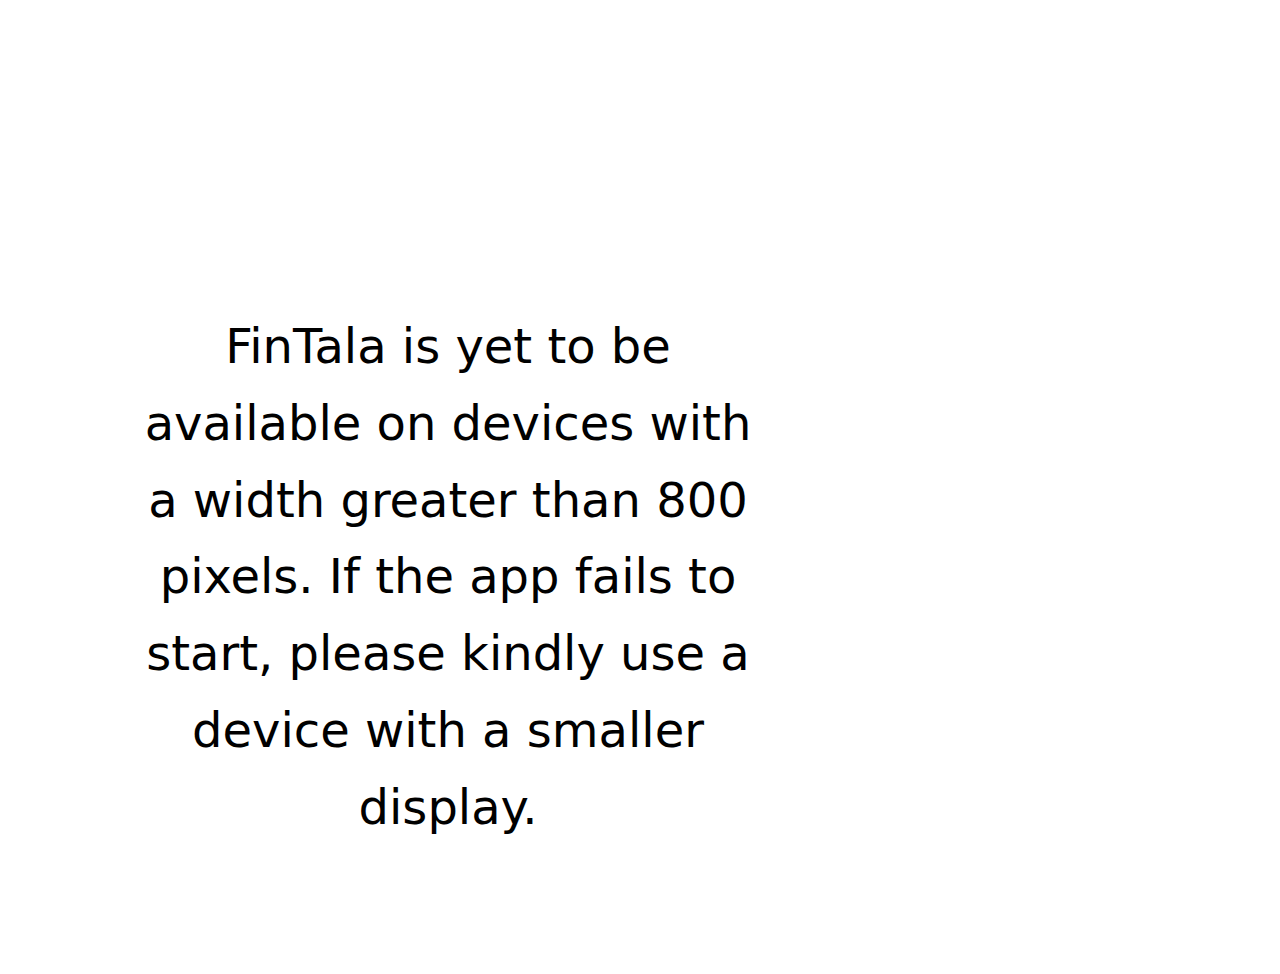
<file: index.html>
<!DOCTYPE html>

<html lang="en">
<head>
  <meta charset="UTF-8" />
  <meta name="viewport" content="width=device-width, initial-scale=1.0, user-scalable=no viewport-fit=cover">
  <meta name="mobile-web-app-capable" content="yes">
  <meta name="apple-mobile-web-app-capable" content="yes">
  <meta name="apple-mobile-web-app-status-bar-style" content="black">
  <meta name="theme-color" content="#c1ff72"/>
  <title>FinTala | Market Dashboard</title>

  <link rel="manifest" href="manifest.json">
  <link rel="stylesheet" href="css/main.css" />
  <link rel="stylesheet" href="css/dashboard.css" />
</head>
<body>
  <div class="caution">
    <p>FinTala is yet to be available on devices with a width greater than 800 pixels. If the app fails to start, please kindly use a device with a smaller display.</p>
  </div>

  <!-- Header (shared) -->

  <header id="site-header">
    <div class="header-inner">
      <div class="logo">
        <img
          id="header-logo"
          src="assets/brand/FinTala green.png"
          data-alt="assets/brand/FinTala.png"
          alt="FinTala logo"
        />
      </div>

      <div id="dash-overlay"></div>
      <div id="pr-Name"></div>
      <div id="pr-Icon" class="menu-icon dash">
        <img src="assets/ui/user-profile.png" alt="menu" />
      </div>
    </div>
    
    <div id="header-outer">
      <div id="nickname" class="profile-field nickname">
        <h4>Nickname:</h4>
        <span id="nickName">[click to edit nickname]</span>
        <div id="nickname-child">
          <input type="text" name="nickname" id="nickname-field" value="" placeholder="nickname" />
          <button id="nickname-close">×</button>
          <button id="nickname-submit" type="submit">
            <img src="assets/ui/white-tick.png" alt="√"></img>
          </button>
        </div>
      </div>
      <div class="profile-field opaq">
        <h4>Email:</h4>
        <span>fintala.user@domain.com</span>
      </div>
      <div class="profile-field opaq">
        <h4>ID:</h4>
        <span>0e7b6202f_01</span>
      </div>
      <div class="profile-field">
        <h4>Subscription:</h4>
        <span>Free</span>
        <div>
          <h5>Tier:</h5>
          <span>basic</span>
        </div>
      </div>
      <div id="subContainer" class="subscription">
        <button id="subscribe" onclick="">Subscribe</button>
      </div>
      <div class="profile-controls">
        <button id="strecher" onclick="strechBox()">
          <img id="strech-up" src="assets/ui/angle-down-solid.svg" alt="⌄">
          </img>
        </button>
        <button id="proClose"onclick="closeBox()">×</button>
      </div>
    </div>
  </header>
  
  <!-- Main -->
  <main class="dashboard">
    <!-- Overlay -->
    <div id="dash-alert">
      <h3>v0.2.7 says:</h3>
      <p id="dashAlert-field"></p>
      <span id="close-dashAlert">Ok</span>
    </div>
    <!-- Market Overview -->
    <section class="overview-section">
    	<h2 class="section-title">Market Overview</h2>
    	<div class="overview">
        <div id="index-overview" class="overview-box">
          <div class="masi-wrap">
            <div class="masi-box" id="masi">
              <h3>MASI</h3>
              <span id="widget-masi">---,---.--</span>
            </div>
            <div class="masi-box" id="dsi">
              <h3>DSI</h3>
              <span id="widget-dsi">---,---.--</span>
            </div>
            <div class="masi-box" id="fsi">
              <h3>FSI</h3>
              <span id="widget-fsi">---,---.--</span>
            </div>
          </div>
          <div id="masi-overlay">[ - ]</div>
        </div>
        <div id="volume-overview"class="overview-box">
          <div id="volume-title">
            <h3>most traded</h3>
            <span>by volume</span>
          </div>
          <div id="oneVc" class="volume-card">
            <h3 class="hname">_ _ /</h3>
            <span>0,00</span>
          </div>
          <div id="twoVc" class="volume-card">
            <h3 class="hname">_ _ /</h3>
            <span>0,00</span>
          </div>
          <div id="threeVc" class="volume-card">
            <h3 class="hname">_ _ /</h3>
            <span>0,00</span>
          </div>
          <div id="fourVc" class="volume-card">
            <h3 class="hname">_ _ /</h3>
            <span>0,00</span>
          </div>
          <div id="fiveVc" class="volume-card">
            <h3 class="hname">_ _ /</h3>
            <span>0,00</span>
          </div>
          <div id="overview-overlay">[ - ]</div>
        </div>
        <div id="valTrnd-widget" class="overview-box">
          <div id="vtw-inner" class="volume-card">
            <span>Value Trends</span>
          </div>
          <div id="valTrnd-overlay">[ - ]</div>
        </div>
      </div>
      <!-- expanded indices component -->
      <div id="index-illustration">
        <span id="close-indices"> < Back</span>
        <div class="index-buttons">
          <div class="index-button" id="idxDa">D1</div>
          <div class="index-button" id="idxDb">W1</div>
          <div class="index-button" id="idxDc">M1</div>
          <div class="index-button" id="idxDd">M4</div>
          <div class="index-button" id="idxDe">YTD</div>
        </div>
        <div class="index-piecharts">
          <div class="piechart-block">
            <div id="masi-piechart" class="index-piechart"></div>
            <div class="piechart-name">MASI</div>
          </div>
          <div class="piechart-block">
            <div id="dsi-piechart" class="index-piechart"></div>
            <div class="piechart-name">DSI</div>
          </div>
          <div class="piechart-block">
            <div id="fsi-piechart" class="index-piechart"></div>
            <div class="piechart-name">FSI</div>
          </div>
        </div>
        <div class="index-barcharts">
          <div class="idxbarchart-block">
            <div class="idxbarchart-name">MASI</div>
            <div id="masi-barchart" class="index-barchart"></div>
          </div>
          <div class="idxbarchart-block">
            <div class="idxbarchart-name">DSI</div>
            <div id="dsi-barchart" class="index-barchart"></div>
          </div>
          <div class="idxbarchart-block">
            <div class="idxbarchart-name">FSI</div>
            <div id="fsi-barchart" class="index-barchart"></div>
          </div>
        </div>
      </div>
      
      <!-- expanded volume component -->
      <div id="vol-detail" class="volume-detail">
        <span id="close-volDet"> < Back</span>
        <div id="vol-container"></div>
        <div class="volume-buttons">
          <div class="volume-button" id="volDa">D1</div>
          <div class="volume-button" id="volDb">W1</div>
          <div class="volume-button" id="volDc">M1</div>
          <div class="volume-button" id="volDd">M4</div>
          <div class="volume-button" id="volDe">YTD</div>
        </div>
        <div class="volume-key">Malawi-Stock-Exchange daily volume data.</div>
      </div>
      
      <!-- sector comparison expanded -->
      <div id="sector-comparison">
        <span id="close-valTrnd"> < Back</span>
        <span id="val-title">Hospitality Sector</span>
        <span id="val-help">?</span>
        <div id="sect-container"></div>
        <span id="val-helpText">
          <strong>Value Trend</strong>
          <span>
            Shows how a company's traded value compares to the sector average.
          </span>
          
          <span>
            <strong style="color: magenta">Blue bars ↑:</strong> Company is trading above sector average (doing better).
          </span>
          <span>
            <strong style="color: #660033">Dark bars ↓:</strong> Company is trading below sector average (doing worse).
          </span>
        </span>
        <div id="valTrndSelecta">
          <button class="vts-button">Airtel Mw</button>
          <div class="selection-box" id="select-sector">
            <span id="za">Telecommunications</span>
            <span id="zb">RealEstate</span>
            <span id="zc">Banking</span>
            <span id="zd">Asset Management</span>
            <span id="ze">Industrial</span>
            <span id="zf">Hospitality</span>
          </div>
          <div class="selection-box" id="select-company">
            <span class="counta" id="sa">Airtel</span>
            <span class="counta" id="sb">BHL</span>
            <span class="counta" id="sc">FDHB</span>
            <span class="counta" id="sd">FMBCH</span>
            <span class="counta" id="se">Icon Properties</span>
            <span class="counta" id="sf">Illovo</span>
            <span class="counta" id="sg">Mpico</span>
            <span class="counta" id="sh">NBM</span>
            <span class="counta" id="si">NBS</span>
            <span class="counta" id="sj">NICO</span>
            <span class="counta" id="sk">NITL</span>
            <span class="counta" id="sl">Old Mutual</span>
            <span class="counta" id="sm">PCL</span>
            <span class="counta" id="sn">STDB</span>
            <span class="counta" id="so">Sunbird</span>
            <span class="counta" id="sp">TNM</span>
          </div>
        </div>
        <div id="valTrnd-key">Malawi-Stock-Exchange daily value_trend data.</div>
      </div>
    </section>
    <!-- Watchlist -->
    <section class="dash-section watchlist">
      <h2 class="section-title">Observed companies (watchlist)</h2>
    
      <div class="watchlist-list">
        <a id="amw" class="watchlist-item">
          <img src="assets/companies/airtel.png" alt="AMW" />
          <div class="company-meta">
            <span class="company-name">Airtel Mw</span>
            <span id="amwPrice" class="company-price">MWK -,---.--</span>
          </div>
          <span id="amwChange" class="company-change">+_._%</span>
        </a>
        
        <a id="bhl" class="watchlist-item">
          <img src="assets/companies/bhl.png" alt="BH" />
          <div class="company-meta">
            <span class="company-name">Blantyre Hotels Plc</span>
            <span id="bhlPrice" class="company-price">MWK -,---.--</span>
          </div>
          <span id="bhlChange" class="company-change">+_._%</span>
        </a>
        
        <a id="fdhb" class="watchlist-item">
          <img src="assets/companies/fdhb.png" alt="FDHB" />
          <div class="company-meta">
            <span class="company-name">FDH Bank</span>
            <span id="fdhbPrice" class="company-price">MWK -,---.--</span>
          </div>
          <span id="fdhbChange" class="company-change positive">+_._%</span>
        </a>
        
        <a id="fmb" class="watchlist-item">
          <img src="assets/companies/fmb.png" alt="FMB" />
          <div class="company-meta">
            <span class="company-name">FMB Capital</span>
            <span id="fmbPrice" class="company-price">MWK -,---.--</span>
          </div>
          <span id="fmbChange" class="company-change positive">+_._%</span>
        </a>
        
        <a id="icon" class="watchlist-item">
          <img src="assets/companies/iconProperties.jpeg" alt="ICON" />
          <div class="company-meta">
            <span class="company-name">Icon Properties</span>
            <span id="iconPrice" class="company-price">MWK -,---.--</span>
          </div>
          <span id="iconChange" class="company-change positive">+_._%</span>
        </a>
        
        <a id="illovo" class="watchlist-item">
          <img src="assets/companies/illovoSugar.jpeg" alt="Illovo" />
          <div class="company-meta">
            <span class="company-name">Illovo Sugar</span>
            <span id="illPrice" class="company-price">MWK -,---.--</span>
          </div>
          <span id="illChange"class="company-change positive">+_._%</span>
        </a>
    
        <a id="mpico" class="watchlist-item">
          <img src="assets/companies/mpicoLtd.png" alt="MPICO" />
          <div class="company-meta">
            <span class="company-name">MPICO ltd</span>
            <span id="mpicoPrice" class="company-price">MWK -,---.--</span>
          </div>
          <span id="mpicoChange" class="company-change positive">+_._%</span>
        </a>
        
        <a id="nbm" class="watchlist-item">
          <img src="assets/companies/nb.jpg" alt="NBM" />
          <div class="company-meta">
            <span class="company-name">NBM plc</span>
            <span id="nbmPrice" class="company-price">MWK -,---.--</span>
          </div>
          <span id="nbmChange" class="company-change negative">−_._%</span>
        </a>
        
        <a id="nbs" class="watchlist-item">
          <img src="assets/companies/nbsBank.png" alt="NBS" />
          <div class="company-meta">
            <span class="company-name">NBS</span>
            <span id="nbsPrice" class="company-price">MWK -,---.--</span>
          </div>
          <span id="nbsChange" class="company-change positive">+_._%</span>
        </a>
        
        <a id="nico" class="watchlist-item">
          <img src="assets/companies/nico.png" alt="NICO" />
          <div class="company-meta">
            <span class="company-name">NICO</span>
            <span id="nicoPrice" class="company-price">MWK -,---.--</span>
          </div>
          <span id="nicoChange" class="company-change positive">+_._%</span>
        </a>
        
        <a id="nitl" class="watchlist-item">
          <img src="assets/companies/nitl.png" alt="NITL" />
          <div class="company-meta">
            <span class="company-name">NITL</span>
            <span id="nitlPrice" class="company-price">MWK -,---.--</span>
          </div>
          <span id="nitlChange" class="company-change positive">+_._%</span>
        </a>
        
        <a id="omu" class="watchlist-item">
          <img src="assets/companies/oldMutual.png" alt="OLMU" />
          <div class="company-meta">
            <span class="company-name">Old Mutual Mw</span></span>
            <span id="omuPrice" class="company-price">MWK -,---.--</span>
          </div>
          <span id="omuChange" class="company-change negative">−_._%</span>
        </a>
        
        <a id="pcl" class="watchlist-item">
          <img src="assets/companies/pressCorp.png" alt="PCL" />
          <div class="company-meta">
            <span class="company-name">Press Corp.</span>
            <span id="pclPrice" class="company-price">MWK -,---.--</span>
          </div>
          <span id="pclChange" class="company-change negative">−_._%</span>
        </a>
        
        <a id="stdb" class="watchlist-item">
          <img src="assets/companies/standardBank.jpeg" alt="STANBIC" />
          <div class="company-meta">
            <span class="company-name">Standard Bank Mw</span>
            <span id="stdPrice" class="company-price">MWK -,---.--</span>
          </div>
          <span id="stdChange" class="company-change positive">+_._%</span>
        </a>
        
        <a id="sunbird" class="watchlist-item">
          <img src="assets/companies/sunbirdTourism.png" alt="SUNBIRD" />
          <div class="company-meta">
            <span class="company-name">Sunbird Hotels</span>
            <span id="sunbirdPrice" class="company-price">MWK -,---.--</span>
          </div>
          <span id="sunbirdChange" class="company-change negative">−_._%</span>
        </a>
        
        <a id="tnm" class="watchlist-item">
          <img src="assets/companies/tnm.png" alt="TNM" />
          <div class="company-meta">
            <span class="company-name">TNM</span>
            <span id="tnmPrice" class="company-price">MWK -,---.--</span>
          </div>
          <span id="tnmChange" class="company-change negative">−_._%</span>
        </a>
      </div>
    </section>


  </main>

  <!-- Footer -->

  <footer id="site-footer">
    <div id="install-overlay" hidden>
      <div class="install-card">
        <h3>Install FinTala</h3>
        <p>Faster access. Full-screen experience.</p>
        <button id="install-btn">Install</button>
      </div>
    </div>
    <div class="footer-inner">
      <img class="footer-logo" src="assets/brand/FinTala negative.png" alt="FinTala" />

      <div class="about"><h4>about us</h4></div>
      <div class="join-us">
        <h5></h5><a href="https://www.facebook.com/profile.php?id=61584592026483">Learn Technical Analysis</a></h5>
        <img src="assets/social/fb icon.png" alt="fb">
      </div>
      <div class="contact">
        <h5>email:</5>
        <a href="mailto:fintala1012@gmail.com">hellofounder@fintala.com</a>
      </div>
      <div class="usage-policy"><span>usage policy</span></div>
      <div class="footer-copy">
        <p>© 2026 FinTala. All rights reserved.</p>
      </div>
    </div>


  </footer>

  <script>
    if ("serviceWorker" in navigator) {
      navigator.serviceWorker.register("./service-worker.js");
    }
    
    navigator.serviceWorker.addEventListener('controllerchange', () => {
      window.location.reload();
    });

  </script>
  <script type="text/javascript" src="cdn_modules/d3@7.9.0/d3.min.js"></script>
  <script src="js/header.js"></script>
  <script src="js/dashboard/dashboard.js"></script>
  <script src="js/dashboard/dash_components.js"></script>
  <script src="js/chart/dataPort.js"></script>

</body>
</html>
</file>
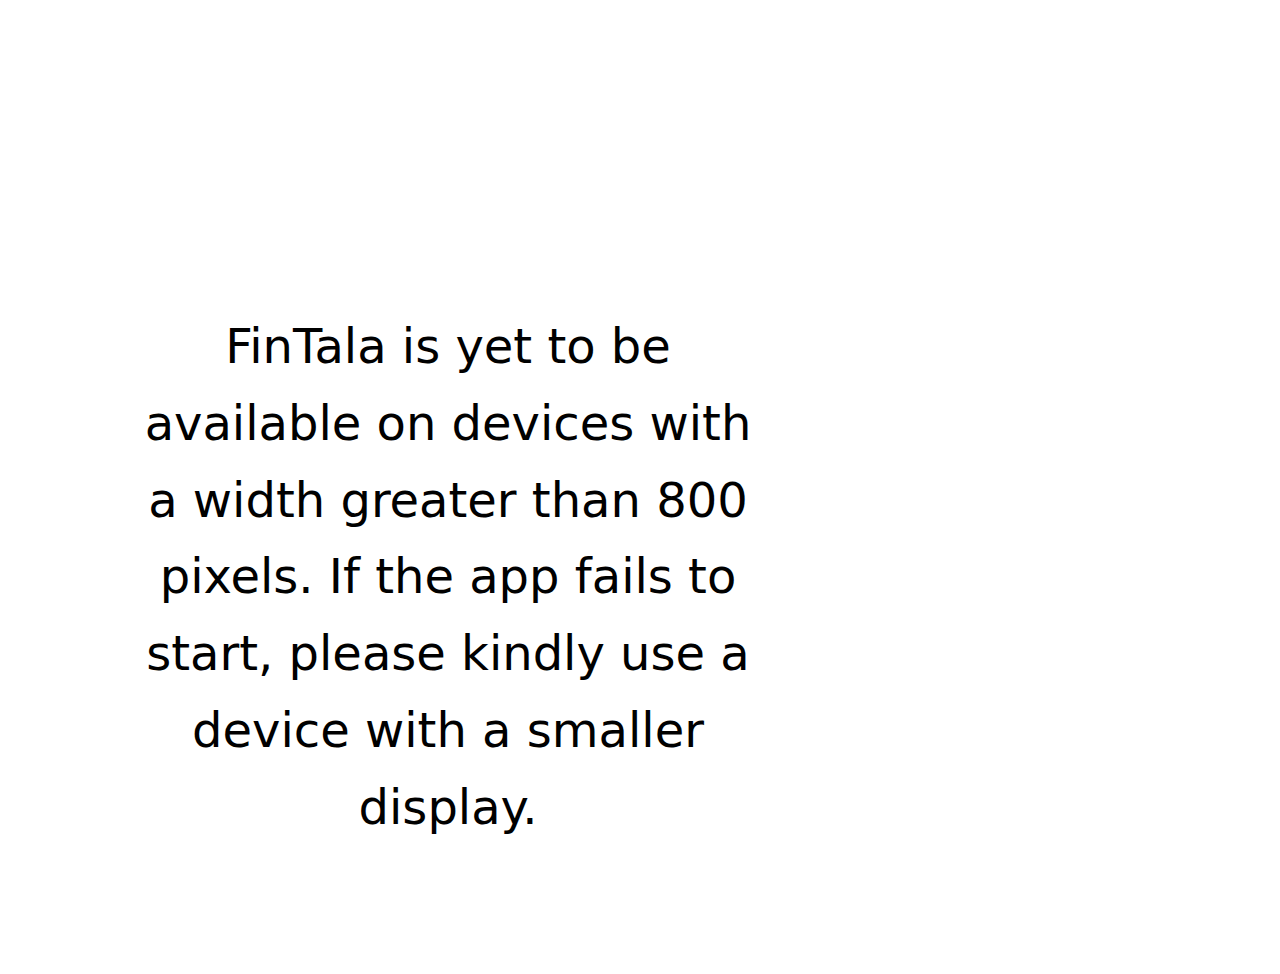
<file: home.html>
<!DOCTYPE html>

<html lang="en">
<head>
  <meta charset="UTF-8" />
  <meta name="viewport" content="width=device-width, initial-scale=1.0, user-scalable=no" viewport-fit=cover">
  <meta name="mobile-web-app-capable" content="yes">
  <meta name="apple-mobile-web-app-capable" content="yes">
  <meta name="apple-mobile-web-app-status-bar-style" content="black">
  <meta name="theme-color" content="#000000">
  <title>FinTala | Market Dashboard</title>

  <link rel="manifest" href="manifest.json">
  <link rel="stylesheet" href="css/main.css" />
  <link rel="stylesheet" href="css/dashboard.css" />
</head>
<body>
  <div class="caution">
    <p>FinTala is yet to be available on devices with a width greater than 800 pixels. If the app fails to start, please kindly use a device with a smaller display.</p>
  </div>

  <!-- Header (shared) -->

  <header id="site-header">
    <div class="header-inner">
      <div class="logo">
        <img
          id="header-logo"
          src="assets/brand/FinTala green.png"
          data-alt="assets/brand/FinTala.png"
          alt="FinTala logo"
        />
      </div>

      <div id="dash-overlay"></div>
      <div id="pr-Name"></div>
      <div id="pr-Icon" class="menu-icon dash">
        <img src="assets/ui/user-profile.png" alt="menu" />
      </div>
    </div>
    
    <div id="header-outer">
      <div id="nickname" class="profile-field nickname">
        <h4>Nickname:</h4>
        <span id="nickName">[click to edit nickname]</span>
        <div id="nickname-child">
          <input type="text" name="nickname" id="nickname-field" value="" placeholder="nickname" />
          <button id="nickname-close">×</button>
          <button id="nickname-submit" type="submit">✓</button>
        </div>
      </div>
      <div class="profile-field opaq">
        <h4>Email:</h4>
        <span>fintala.user@domain.com</span>
      </div>
      <div class="profile-field opaq">
        <h4>ID:</h4>
        <span>0e7b6202f_01</span>
      </div>
      <div class="profile-field">
        <h4>Subscription:</h4>
        <span>Free</span>
        <div>
          <h5>Tier:</h5>
          <span>basic</span>
        </div>
      </div>
      <div id="subContainer" class="subscription">
        <button id="subscribe" onclick="">Subscribe</button>
      </div>
      <div class="profile-controls">
        <button id="strecher" onclick="strechBox()">↓</button>
        <button id="proClose"onclick="closeBox()">×</button>
      </div>
    </div>
  </header>
  
  <!-- Main -->
  <main class="dashboard">
    <!-- Overlay -->
    <div id="dash-alert">
      <h3>v0.0.1 says:</h3>
      <p id="dashAlert-field"></p>
      <span id="close-dashAlert">Ok</span>
    </div>
    <!-- Market Overview -->
    <section class="overview-section">
    	<h2 class="section-title">Market Overview</h2>
    	<div class="overview">
        <div class="overview-box">
          <div class="masi-wrap">
            <div class="masi-box" id="masi">
              <h3>MASI</h3>
              <span>3,400</span>
            </div>
            <div class="masi-box" id="dsi">
              <h3>DSI</h3>
              <span>3,117</span>
            </div>
            <div class="masi-box" id="fsi">
              <h3>FSI</h3>
              <span>283</span>
            </div>
          </div>
        </div>
        <div id="volume-overview"class="overview-box">
          <div id="volume-title">
            <h3>most traded</h3>
            <span>by volume</span>
          </div>
          <div id="oneVc" class="volume-card">
            <h3 class="hname">_ _ /</h3>
            <span>0,00</span>
          </div>
          <div id="twoVc" class="volume-card">
            <h3 class="hname">_ _ /</h3>
            <span>0,00</span>
          </div>
          <div id="threeVc" class="volume-card">
            <h3 class="hname">_ _ /</h3>
            <span>0,00</span>
          </div>
          <div id="fourVc" class="volume-card">
            <h3 class="hname">_ _ /</h3>
            <span>0,00</span>
          </div>
          <div id="fiveVc" class="volume-card">
            <h3 class="hname">_ _ /</h3>
            <span>0,00</span>
          </div>
          <div id="overview-overlay">[ - ]</div>
        </div>
        <div id="valTrnd-widget" class="overview-box">
          <div id="vtw-inner" class="volume-card">
            <span>Value Trends</span>
          </div>
          <div id="valTrnd-overlay">[ - ]</div>
        </div>
      </div>
      <!-- expanded volume component -->
      <div id="vol-detail" class="volume-detail">
        <span id="close-volDet"> < Back</span>
        <div id="vol-container"></div>
        <div class="volume-buttons">
          <div>D1</div>
          <div>W1</div>
          <div>M1</div>
          <div>M4</div>
          <div>Y1</div>
        </div>
        <div class="volume-key">Malawi-Stock-Exchange daily volume data.</div>
      </div>
      
      <!-- sector comparison expanded -->
      <div id="sector-comparison">
        <span id="close-valTrnd"> < Back</span>
        <span id="val-title">Telecom Sector</span>
        <span id="val-help">?</span>
        <div id="sect-container"></div>
        <span id="val-helpText">
          <strong>Value Trend</strong>
          <span>
            Shows how a company's traded value compares to the sector average.
          </span>
          
          <span>
            <strong style="color: magenta">Blue bars ↑:</strong> Company is trading above sector average (doing better).
          </span>
          <span>
            <strong style="color: red">Red bars ↓:</strong> Company is trading below sector average (doing worse).
          </span>
        </span>
        <div id="valTrndSelecta">
          <div>sector</div>
          <div>company</div>
        </div>
        <div id="valTrnd-key">Malawi-Stock-Exchange daily value_trend data.</div>
      </div>
    </section>
    <!-- Watchlist -->
    <section class="dash-section watchlist">
      <h2 class="section-title">Observed companies (watchlist)</h2>
    
      <div class="watchlist-list">
        <a id="amw" class="watchlist-item">
          <img src="assets/companies/airtel.png" alt="AMW" />
          <div class="company-meta">
            <span class="company-name">Airtel Mw</span>
            <span id="amwPrice" class="company-price">MWK -,---.--</span>
          </div>
          <span id="amwChange" class="company-change">+_._%</span>
        </a>
        
        <a id="bhl" class="watchlist-item">
          <img src="assets/companies/bhl.png" alt="BH" />
          <div class="company-meta">
            <span class="company-name">Blantyre Hotels Plc</span>
            <span id="bhlPrice" class="company-price">MWK -,---.--</span>
          </div>
          <span id="bhlChange" class="company-change">+_._%</span>
        </a>
        
        <a id="fdhb" class="watchlist-item">
          <img src="assets/companies/fdhb.png" alt="FDHB" />
          <div class="company-meta">
            <span class="company-name">FDH Bank</span>
            <span id="fdhbPrice" class="company-price">MWK -,---.--</span>
          </div>
          <span id="fdhbChange" class="company-change positive">+_._%</span>
        </a>
        
        <a id="fmb" class="watchlist-item">
          <img src="assets/companies/fmb.png" alt="FMB" />
          <div class="company-meta">
            <span class="company-name">FMB Capital</span>
            <span id="fmbPrice" class="company-price">MWK -,---.--</span>
          </div>
          <span id="fmbChange" class="company-change positive">+_._%</span>
        </a>
        
        <a id="icon" class="watchlist-item">
          <img src="assets/companies/iconProperties.jpeg" alt="ICON" />
          <div class="company-meta">
            <span class="company-name">Icon Properties</span>
            <span id="iconPrice" class="company-price">MWK -,---.--</span>
          </div>
          <span id="iconChange" class="company-change positive">+_._%</span>
        </a>
        
        <a id="illovo" class="watchlist-item">
          <img src="assets/companies/illovoSugar.jpeg" alt="Illovo" />
          <div class="company-meta">
            <span class="company-name">Illovo Sugar</span>
            <span id="illPrice" class="company-price">MWK -,---.--</span>
          </div>
          <span id="illChange"class="company-change positive">+_._%</span>
        </a>
    
        <a id="mpico" class="watchlist-item">
          <img src="assets/companies/mpicoLtd.png" alt="MPICO" />
          <div class="company-meta">
            <span class="company-name">MPICO ltd</span>
            <span id="mpicoPrice" class="company-price">MWK -,---.--</span>
          </div>
          <span id="mpicoChange" class="company-change positive">+_._%</span>
        </a>
        
        <a id="nbm" class="watchlist-item">
          <img src="assets/companies/nb.jpg" alt="NBM" />
          <div class="company-meta">
            <span class="company-name">NBM plc</span>
            <span id="nbmPrice" class="company-price">MWK -,---.--</span>
          </div>
          <span id="nbmChange" class="company-change negative">−_._%</span>
        </a>
        
        <a id="nbs" class="watchlist-item">
          <img src="assets/companies/nbsBank.png" alt="NBS" />
          <div class="company-meta">
            <span class="company-name">NBS</span>
            <span id="nbsPrice" class="company-price">MWK -,---.--</span>
          </div>
          <span id="nbsChange" class="company-change positive">+_._%</span>
        </a>
        
        <a id="nico" class="watchlist-item">
          <img src="assets/companies/nico.png" alt="NICO" />
          <div class="company-meta">
            <span class="company-name">NICO</span>
            <span id="nicoPrice" class="company-price">MWK -,---.--</span>
          </div>
          <span id="nicoChange" class="company-change positive">+_._%</span>
        </a>
        
        <a id="nitl" class="watchlist-item">
          <img src="assets/companies/nitl.png" alt="NITL" />
          <div class="company-meta">
            <span class="company-name">NITL</span>
            <span id="nitlPrice" class="company-price">MWK -,---.--</span>
          </div>
          <span id="nitlChange" class="company-change positive">+_._%</span>
        </a>
        
        <a id="omu" class="watchlist-item">
          <img src="assets/companies/oldMutual.png" alt="OLMU" />
          <div class="company-meta">
            <span class="company-name">Old Mutual Mw</span></span>
            <span id="omuPrice" class="company-price">MWK -,---.--</span>
          </div>
          <span id="omuChange" class="company-change negative">−_._%</span>
        </a>
        
        <a id="pcl" class="watchlist-item">
          <img src="assets/companies/pressCorp.png" alt="PCL" />
          <div class="company-meta">
            <span class="company-name">Press Corp.</span>
            <span id="pclPrice" class="company-price">MWK -,---.--</span>
          </div>
          <span id="pclChange" class="company-change negative">−_._%</span>
        </a>
        
        <a id="stdb" class="watchlist-item">
          <img src="assets/companies/standardBank.jpeg" alt="STANBIC" />
          <div class="company-meta">
            <span class="company-name">Standard Bank Mw</span>
            <span id="stdPrice" class="company-price">MWK -,---.--</span>
          </div>
          <span id="stdChange" class="company-change positive">+_._%</span>
        </a>
        
        <a id="sunbird" class="watchlist-item">
          <img src="assets/companies/sunbirdTourism.png" alt="SUNBIRD" />
          <div class="company-meta">
            <span class="company-name">Sunbird Hotels</span>
            <span id="sunbirdPrice" class="company-price">MWK -,---.--</span>
          </div>
          <span id="sunbirdChange" class="company-change negative">−_._%</span>
        </a>
        
        <a id="tnm" class="watchlist-item">
          <img src="assets/companies/tnm.png" alt="TNM" />
          <div class="company-meta">
            <span class="company-name">TNM</span>
            <span id="tnmPrice" class="company-price">MWK -,---.--</span>
          </div>
          <span id="tnmChange" class="company-change negative">−_._%</span>
        </a>
      </div>
    </section>
    <section class="install-prompt">
      <button id="appInst">Install FinTala</button>
    </section>


  </main>

  <!-- Footer -->

  <footer id="site-footer">
    <div class="footer-inner">
      <img class="footer-logo" src="assets/brand/FinTala negative.png" alt="FinTala" />

      <div class="about"><h4>about us</h4></div>
      <div class="join-us">
        <h5></h5><a href="https://www.facebook.com/profile.php?id=61584592026483">Learn Technical Analysis</a></h5>
        <img src="assets/social/fb icon.png" alt="WA">
      </div>
      <div class="contact">
        <h5>email:</5>
        <a href="$">fintala1012@gmail.com</a>
      </div>
      <div class="usage-policy"><span>usage policy</span></div>
      <div class="footer-copy">
        <p>© 2026 FinTala. All rights reserved.</p>
      </div>
    </div>


  </footer>

  <script type="text/javascript" src="cdn_modules/d3@7.9.0/d3.min.js"></script>
  <script src="js/header.js"></script>
  <script src="js/dashboard/dashboard.js"></script>
  <script src="js/dashboard/dash_components.js"></script>
  <script src="js/chart/dataPort.js"></script>

</body>
</html>
</file>
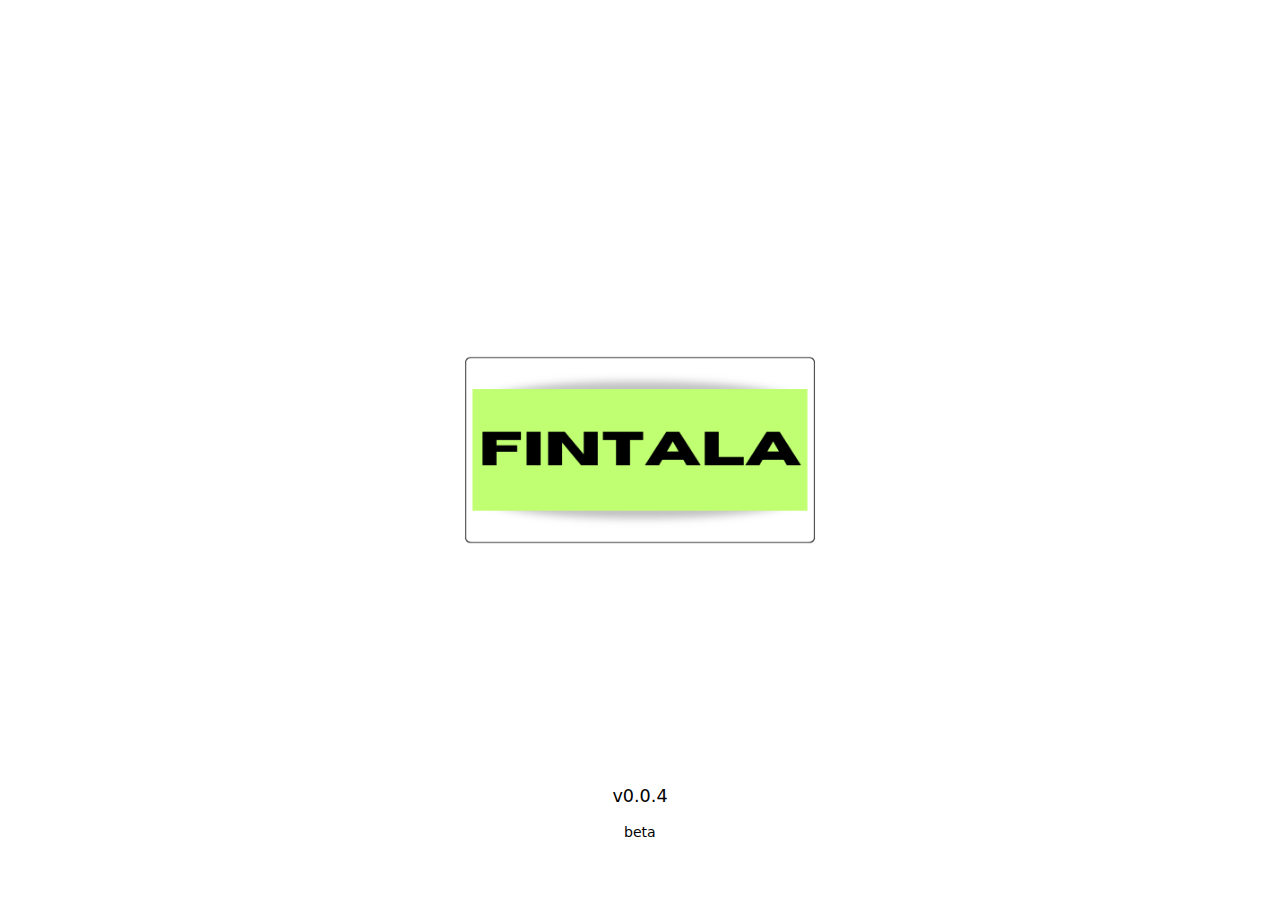
<file: splash.html>
<!DOCTYPE html>

<html lang="en">
<head>
  <meta charset="UTF-8" />
  <meta name="viewport" content="width=device-width, initial-scale=1.0, user-scalable=no" />
  <title>Loading..</title>

  <link rel="stylesheet" href="css/main.css" />
  <link rel="stylesheet" href="css/dashboard.css" />
</head>
<body>
  <!-- splash screen -->
  <div id="splash">
    <img src="assets/brand/FinTala.png" alt="logo" />
    <span>v0.0.4</span>
    <span class="smltxt">beta</span>
  </div>
  <script src="js/splash/appsplash.js"></script>
</div>
</html>
</file>
<file: css/dashboard.css>
/* ==========================
   FinTala – dashboard.css
   Market Dashboard Styling
   Palette:
   Black: #000000
   White: #ffffff
   Accent: #c1ff72
   ========================== */
   
/* HEADER: Profile */
.dash {
  border: 2px solid black;
  border-radius: 50%;
  opacity: 0.9;
}

.dash img {
  transform: scale(1.1);
  opacity: 0.75;
}

/* ---- Base ---- */
.dashboard {
  background: hsl(0, 0%, 99%);
  padding-top: 0.5rem;
  display: block; /* block */
  overflow-x: auto;
}

.dash-section {
  padding: 3rem 1rem;
}

.section-title {
  font-size: 1.4rem;
  font-weight: 600;
  margin-bottom: 1.5rem;
}

/* ---- Indices ----- */

.overview-section {
  padding: 3rem 1rem;
  background: transparent;
  padding-right: 2rem;
}

.overview-section h2 {
  position: absolute;
}

.overview {
  margin-top: 3rem;
  position: relative;
  height: auto;
  width: auto;
  min-width: 120vw;
  overflow-x: auto;
  display: flex;
  flex-direction: row;
  justify-content: space-evenly;
  gap: 2.2rem;
}

.overview-box {
  position: relative;
  height: 6rem;
  width: 7.5rem;
  display: flex;
  justify-content: center;
  align-content: center;
  overflow: hidden;
  border: 2px solid darkslategray;
  border-radius: 0.8rem;
  padding: 0 0.5rem;
  padding-bottom: 1rem;
}

#overview-overlay {
  top: 0;
  left: 0;
  position: absolute;
  height: 100%;
  width: 100%;
  z-index: 100;
  text-align: center;
  text-shadow: 0px 0px 1px black;
  font-size: 2rem;
  font-weight: 700;
  color: white;
  line-height: 6.6rem;
  background: rgba(16, 16, 16, 0.5);
  display: none; /* block */
}

.masi-wrap {
  height: 100%;
  width: 100%;
  perspective: 100px;
  perspective-origin: center;
  transform-style: preserve-3d;
  animation: 10s rotateParent infinite;
}

.masi-box { 
  height: 5rem;
  width: 100%;
  background: lightcyan;
  position: absolute;
  padding: 0.3rem 1rem;
  transform-origin: bottom;
  border: 1px solid rgba(0, 0, 0, 0.3);
  border-radius: 0.3rem;
}

.masi-box h3 {
  margin-top: 0.5rem;
  font-size: 1.7rem;
  font-weight: bold;
  text-shadow: 0px 0px 4px white;
  line-height: 2.3rem;
}

#masi {
  transform: translate3d(0, 0, 0) rotateX(30deg);
    display: block;
  }

#fsi {
  transform: translate3d(0, -4.3243496620879306503212491840274874378rem, -2.5rem) rotateX(150deg);
  display: block;
  }
  
#dsi {
  transform: translate3d(0, 0, -5rem) rotateX(270deg);
  display: block;
  }

#volume-overview {
  display: flex;
  justify-content: center;
  align-items: center;
  align-content: center;
  padding-bottom: 0;
}

#volume-title {
  height: 88%;
  width: 90%;
  background: lightcyan;
  position: absolute;
  align-content: center;
  padding: 0 0.5rem;
  border-radius: 10%;
  border: 1px solid rgba(0, 0, 0, 0.5);
  display: block; /* block */
  z-index: 10;
  animation: 30s volumeTt infinite;
}

#volume-title h3 {
  line-height: 1rem;
  text-shadow: 0px 0px 5px #c1ff72;
}
#volume-title span {
  font-size: 0.8rem;
  text-shadow: 0px 0px 4px #c1ff72;
}

.hname {
  color: darkmagenta;
}

.volume-card {
  height: 88%;
  width: 90%;
  background: lightcyan;
  position: absolute;
  align-content: center;
  padding: 0 0.5rem;
  border-radius: 10%;
  border: 1px solid rgba(0, 0, 0, 0.5);
  overflow: hidden;
}

#vtw-inner {
  margin-top: 0.4rem;
}

#vtw-inner span {
  top: 0.1rem;
  left: 0.1rem;
  position: absolute;
  font-size: 0.75rem;
  background: white;
  padding: 0 0.2rem;
  padding-top: 0.1rem;
  border: 1px solid rgba(0, 0, 0, 0.3);
  border-radius: 3px;
  border-top-left-radius: 7px;
}

#oneVc {
  animation: 30s volumeOne infinite;
}

#twoVc {
  animation: 30s volumeTwo infinite;
}

#threeVc {
  animation: 30s volumeThree infinite;
}

#fourVc {
  animation: 30s volumeFour infinite;
}

#fiveVc {
  animation: 30s volumeFive infinite;
}

/* ---- Watchlist ---- */
.watchlist-list {
  display: flex;
  flex-direction: column;
  gap: 1rem;
}

.watchlist-item {
  display: grid;
  grid-template-columns: 40px 1fr auto;
  align-items: center;
  gap: 0.75rem;
  padding: 0.55rem 1rem;
  border: 1px solid rgba(0, 0, 0, 0.3);
  border-radius: 14px;
  text-decoration: none;
  color: #000000;
  background-color: hsl(0, 0%, 100%);
  box-shadow: 1px 1px 1px 1px rgba(16, 16, 16, 0.1);
}

.watchlist-item:hover {
  background-color: #f6f6f6;
}

.watchlist-item img {
  width: 45px;
  height: 45px;
  object-fit: contain;
  border-radius: 50%;
  border: 1px solid rgba(0, 0, 0, 0.5);
}

.company-meta {
  display: flex;
  flex-direction: column;
}

.company-name {
  font-size: 0.95rem;
  font-weight: 600;
  color: darkmagenta;
}

.company-price {
  font-size: 0.8rem;
  opacity: 0.75;
}

.company-change {
  font-size: 0.9rem;
  font-weight: 600;
}

/* ------ install sect ------ */
.install-prompt {
  padding: 3rem 1rem;
  display: none; /* flex */
  flex-direction: column;
  justify-content: center;
  align-items: center;
  gap: 1.5rem;
  border-top: 2px solid black;
  corner-shape: bevel;
  border-top-left-radius: 2rem;
  border-top-right-radius: 2rem;
  margin-top: 5rem;
}

.install-prompt div {
  display: flex;
  flex-direction: row;
  justify-content: center;
  align-items: center;
  gap: 1rem;
}

.install-prompt span {
  font-weight: 700;
  font-size: 2.6rem;
  color: white;
  text-shadow: 0px 0px 5px black;
}

.install-prompt button {
  height: 2.75rem;
  width: 20rem;
  border-radius: 1.3rem;
  margin-bottom: 2rem;
  background: hsl(0, 100%, 0%);
  color: #c1ff72;
  font-size: 1.2rem;
  font-weight: 400;
  letter-spacing: 0.1rem;
}

/* =======================
     Indices Component
   ======================= */
#index-illustration {
  top: 0;
  left: 0;
  height: 100svh;
  width: 100vw;
  position: fixed;
  background: white;
  z-index: 2000;
  padding: 4.5rem 0.7rem;
  display: none; /* block */
}

#close-indices {
  top: 1.3rem;
  left: 1rem;
  position: absolute;
  font-size: 1.2rem;
  border: 1px solid rgba(0, 0, 0, 0.2);
  padding: 0 0.3rem;
  border-radius: 0.5rem;
}

.index-buttons {
  top: 1.3rem;
  left: 5.5rem;
  height: auto;
  width: 70vw;
  position: absolute;
  font-size: 1.2rem;
  background: transparent;
  padding: 0.1rem 0.3rem;
  border-radius: 0.5rem;
  display: flex;
  flex-direction: row;
  justify-content: space-evenly;
}

.index-buttons div {
  height: 1.5rem;
  width: 2.5rem;
  border: 1px solid rgba(0, 0, 0, 0.1);
  padding: 0.1rem 0.3rem;
  background: #c1ff72;
  font-size: 0.9rem;
  text-align: center;
  border-radius: 0.4rem;
}

.index-piecharts {
  top: 4rem;
  height: auto;
  width: 94%;
  position: absolute;
  background: rgba(193, 255, 114, 0.2);
  display: flex;
  flex-direction: row;
  justify-content: space-evenly;
  padding: 0.4rem 0;
  border-top: 1px solid rgba(0, 0, 0, 0.1);
  border-bottom: 1px solid rgba(0, 0, 0, 0.1);
  border-radius: 5px;
}

.piechart-block {
  width: 30%;
  height: 8rem;
  overflow: hidden;
}

.index-piechart {
  height: 6rem;
  width: 100%;
}

.piechart-name {
  height: 1.98rem;
  width: 100%;
  padding: 0.3rem 0;
  text-align: center;
}

.index-barcharts {
  top: 13rem;
  width: 94%;
  height: 25rem;
  background: transparent;
  position: absolute;
  display: flex;
  flex-direction: column;
  justify-content: space-evenly;
}

.idxbarchart-block {
  height: 32%;
  width: 100%;
  overflow: hidden;
  display: flex;
  flex-direction: row;
  justify-content: space-between;
}

.idxbarchart-name {
  height: 100%;
  width: 5%;
  writing-mode: vertical-rl;
  text-orientation: upright;
  letter-spacing: 0.2rem;
  background: #c1ff72;
  text-align: center;
  padding-left: 3px;
  opacity: 0.5;
}

.index-barchart {
  height: 100%;
  width: 94%;
  border: 1px solid rgba(0, 0, 0, 0.1);
  background: rgba(0, 0, 0, 0.1);
}

#masi-overlay {
  top: 0;
  left: 0;
  position: absolute;
  height: 100%;
  width: 100%;
  z-index: 100;
  text-align: center;
  text-shadow: 0px 0px 1px black;
  font-size: 2rem;
  font-weight: 700;
  color: white;
  line-height: 6.6rem;
  background: rgba(16, 16, 16, 0.5);
  display: none; /* block */
}

/* =======================
     Volume Animations
   ======================= */
.volume-detail {
  top: 0;
  left: 0;
  height: 100svh;
  width: 100vw;
  position: fixed;
  background: white;
  z-index: 2000;
  padding: 0.5rem 0.7rem;
  padding-top: 4.5rem !important;
  display: none; /* block */
}

.volume-detail span {
  top: 1.3rem;
  left: 1rem;
  position: absolute;
  font-size: 1.2rem;
  border: 1px solid rgba(0, 0, 0, 0.2);
  padding: 0 0.3rem;
  border-radius: 0.5rem;
}

#vol-container {
  top: 0;
  left: 0;
  height: 60%;
  width: 100%;
  background: lightcyan;
  border-radius: 5%;
  border: 1px solid rgba(0, 0, 0, 0.3);
  padding: 2px 2px;
}

.volume-buttons {
  margin-top: 2rem;
  height: auto;
  width: 100%;
  display: flex;
  flex-direction: row;
  justify-content: space-evenly;
  
}

.volume-buttons div {
  height: 1.5rem;
  width: 3rem;
  background: #c1ff72;
  border: 1px solid rgba(0, 0, 0, 0.5);
  text-align: center;
  font-weight: 300;
  border-radius: 0.75rem;
  line-height: 1.75rem;
}

.volume-key {
  height: auto;
  width: 60%;
  margin-top: 3.5rem;
  margin-left: 1rem;
  font-size: 1.2rem;
  font-weight: 200;
}


/* =======================
     Sector Comparison
   ======================= */
#sector-comparison {
  top: 0;
  left: 0;
  height: 100svh;
  width: 100vw;
  position: fixed;
  background: white;
  z-index: 2000;
  padding: 4.5rem 0.7rem;
  display: none; /* block */
}

#sect-container {
  top: 0;
  left: 0;
  height: 70%;
  width: 100%;
  background: lightcyan;
  border-radius: 5%;
  border: 1px solid rgba(0, 0, 0, 0.3);
  padding: 2px 2px;
}

#close-valTrnd {
  top: 1.3rem;
  left: 1rem;
  position: absolute;
  font-size: 1.2rem;
  border: 1px solid rgba(0, 0, 0, 0.2);
  padding: 0 0.3rem;
  border-radius: 0.5rem;
}

#val-title {
  top: 1.3rem;
  left: 6rem;
  width: 12rem;
  position: absolute;
  background: transparent;
  font-size: 1.2rem;
  text-align: right;
  border-bottom: 2px solid magenta;
  font-weight: 300;
  color: darkmagenta;
}

#val-help {
  top: 1.3rem;
  right: 1.5rem;
  padding: 0 0.5rem;
  position: absolute;
  font-size: 1.2rem;
  border: 1px solid rgba(0, 0, 0, 0.2);
  font-weight: 700;
  border-radius: 3px;
}

#val-helpText {
  top: 5rem;
  left: 4rem;
  height: 20rem;
  width: 15rem;
  position: absolute;
  background: hsl(0, 0%, 99%);
  border: 1px solid rgba(0, 0, 0, 0.7);
  border-radius: 1rem;
  padding: 1rem 1rem;
  font-size: 1.1rem;
  font-weight: 300;
  box-shadow: 3px 3px 3px 3px rgba(16, 16, 16, 0.4);
  display: none; /* flex */
  flex-direction: column;
  justify-content: space-evenly;
}

#valTrndSelecta {
  margin-top: 3rem;
  display: flex;
  flex-direction: row;
  justify-content: space-evenly;
}

.vts-button {
  height: 1.5rem;
  width: 15rem;
  background: #c1ff72;
  border: 1px solid rgba(0, 0, 0, 0.5);
  text-align: center;
  font-weight: 300;
  border-radius: 0.7rem;
  line-height: 1.75rem;
}

.vts-button :hover {
  background: lightgray;
}

.selection-box {
  top: 25vh;
  left: 20vw;
  height: 18rem;
  width: 14rem;
  position: fixed;
  background: white;
  border: 1px solid rgba(0, 0, 0, 0.2);
  box-shadow: 1px 1px 1px 1px rgba(0, 0, 0, 0.2);
  border-radius: 4px;
  padding: 1rem 0.75rem;
  display: flex;
  flex-direction: column;
  gap: 0.75rem;
  overflow-y: auto;
  scroll-behavior: smooth;
}

.selection-box span {
  height: auto;
  width: 100%;
  border-bottom: 1px solid rgba(0, 0, 0, 0.2);
  background: lightgreen;
  padding: 0.5rem 0.5rem;
}

#select-sector, #select-company {
  display: none; /* flex */
}

#select-company span {
  display: none; /* block */
}

#valTrnd-key {
  height: auto;
  width: 60%;
  margin-top: 3rem;
  margin-left: 1rem;
  font-size: 1.2rem;
  font-weight: 200;
}

#valTrnd-overlay {
  top: 0;
  left: 0;
  position: absolute;
  height: 100%;
  width: 100%;
  z-index: 100;
  text-align: center;
  text-shadow: 0px 0px 1px black;
  font-size: 2rem;
  font-weight: 700;
  color: white;
  line-height: 6.6rem;
  background: rgba(16, 16, 16, 0.5);
  display: none; /* block */
}
  
/* --- Masi rotation anime ---*/
@keyframes rotateParent {
  0% {
    transform: rotateX(0deg);
  }
  33.33% {
    perspective: 200px;
    transform: rotateX(115deg) scale(1.15);
  }
  66.66% {
    perspective: 300px;
    transform: translate3d(0, 2.2rem, 0) rotateX(210deg) scale(1.1);
  }
  100% {
    transform: rotateX(0deg);
  }
}

/* =======================
     Volume Animations
   ======================= */
@keyframes volumeTt {
  0% {
    display: block;
    scale: 1;
  }
  10% {
    display: block;
    scale: 1;
  }
  13% {
    scale: 0.1;
    display: none;
  }
  13.3% {
    display: none;
    scale: 0;
  }
  96.9% {
    display: none;
    scale: 0;
  }
  97% {
    display: block;
    scale: 0.1;
  }
  100% {
    display: block;
    scale: 1;
  }
}

@keyframes volumeOne {
  0% {
    display: none;
    transform: translateY(7rem);
  }
  10% {
    display: none;
    transform: translateY(7rem);
  }
  13% {
    display: none;
    transform: translateY(7rem);
  }
  16% {
    display: block;
    transform: translateY(0);
  }
  26% {
    display: block;
    transform: translateY(0);
  }
  29% {
    display: none;
    transform: translateY(-7rem);
  }
  100% {
    display: none;
    transform: translateY(-7rem);
  }
}

@keyframes volumeTwo {
  0% {
    display: none;
    transform: translateY(7rem);
  }
  10% {
    display: none;
    transform: translateY(7rem);
  }
  29% {
    display: none;
    transform: translateY(7rem);
  }
  32% {
    display: block;
    transform: translateY(0);
  }
  42% {
    display: block;
    transform: translateY(0);
  }
  45% {
    display: none;
    transform: translateY(-7rem);
  }
  100% {
    display: none;
    transform: translateY(-7rem);
  }
}

@keyframes volumeThree{
  0% {
    display: none;
    transform: translateY(7rem);
  }
  10% {
    display: none;
    transform: translateY(7rem);
  }
  45% {
    display: none;
    transform: translateY(7rem);
  }
  48% {
    display: block;
    transform: translateY(0);
  }
  58% {
    display: block;
    transform: translateY(0);
  }
  61% {
    display: none;
    transform: translateY(-7rem);
  }
  100% {
    display: none;
    transform: translateY(-7rem);
  }
}

@keyframes volumeFour{
  0% {
    display: none;
    transform: translateY(7rem);
  }
  10% {
    display: none;
    transform: translateY(7rem);
  }
  61% {
    display: none;
    transform: translateY(7rem);
  }
  64% {
    display: block;
    transform: translateY(0);
  }
  74% {
    display: block;
    transform: translateY(0);
  }
  77% {
    display: none;
    transform: translateY(-7rem);
  }
  100% {
    display: none;
    transform: translateY(-7rem);
  }
}

@keyframes volumeFive{
  0% {
    display: none;
    transform: translateY(7rem);
  }
  10% {
    display: none;
    transform: translateY(7rem);
  }
  77% {
    display: none;
    transform: translateY(7rem);
  }
  80% {
    display: block;
    transform: translateY(0);
  }
  90% {
    display: block;
    transform: translateY(0);
  }
  93% {
    display: none;
    transform: translateY(-7rem);
  }
  100% {
    display: none;
    transform: translateY(-7rem);
  }
}


/* ---- Responsive Tweaks ---- */
@media (max-width: 600px) {
  .section-title {
    font-size: 1.25rem;
  }

  .metric-value {
    font-size: 1.05rem;
  }
}
</file>
<file: css/main.css>
/* ==========================
   FinTala – main.css
   Index Page Foundation
   Palette:
   Black: #000000
   White: #ffffff
   Accent: #c1ff72
   ========================== */

/* ---- CSS Reset (minimal) ---- */
* {
  margin: 0;
  padding: 0;
  box-sizing: border-box;
}

html {
  scroll-behavior: smooth;
  width: 100vw;
  max-width: 800px;
}

@font-face {
  font-family: 'MyFont';
  src: url('assets/fonts/BBHHegarty-Regular.ttf') format('truetype');
}

/* ---- Base ---- */
body {
  font-family: system-ui, -apple-system, "BlinkMacSystemFont", Roboto, MyFont, sans-serif;
  background-color: #ffffff;
  color: #000000;
  line-height: 1.6;
  overflow-x: hidden;
  padding: env(safe-area-inset-top)
           env(safe-area-inset-right)
           env(safe-area-inset-bottom)
           env(safe-area-inset-left);
}

html ::-webkit-scrollbar {
  display: none;
}


section {
  padding: 4rem 0;
  overflow-x: auto;
}

/* ==========================
   Header
   ========================== */

header {
  position: sticky;
  top: 0;
  z-index: 1000;
  background-color: #c1ff72;
  transition: background-color 0.3s ease, transform 0.3s ease;
  display: block; /* block */
}

.header-inner {
  display: flex;
  align-items: center;
  justify-content: space-between;
  min-height: 64px;
  padding: 0 1rem;
}

/* Logo (scale approach) */
.logo {
  height: 58px;
  display: flex;
  align-items: center;
  overflow: hidden;
}

.logo img {
  height: 100%;
  width: auto;
  object-fit: contain;
  transform: scale(1.4);
}

/* Menu */
#pr-Name {
  right: 3.5rem;
  height: 1.3rem;
  width: auto;
  max-width: 9rem;
  background: transparent;
  position: absolute;
  border-radius: 3px;
  padding: 0.2rem 0.2rem;
  line-height: 1rem;
  font-weight: bolder;
  transform: scaleX(1.3);
  transform-origin: right;
  overflow: hidden;
  text-align: right;
  opacity: 0.8;
  border: 1px solid rgba(0, 0, 0, 0.9);
  font-size: 0.8rem;
}

.menu-icon {
  height: 32px;
  width: 32px;
  border: 1px solid #000;
  border-radius: 6px;
  display: flex;
  align-items: center;
  justify-content: center;
  background: #c1ff72;
  transition: background-color 0.3s ease;
  overflow: hidden;
}

.menu-icon img {
  width: 70%;
  height: 70%;
  scale: 1.56;
}

.main-nav {
  display: none;
}

.main-nav a {
  text-decoration: none;
  color: #000;
  font-weight: 500;
}

/* -------------------
    subscription dash
   ------------------- */
#header-outer {
  top: 1rem;
  right: 1rem;
  height: auto;
  min-height: 60vh;
  width: 60vw;
  position: fixed;
  z-index: 1000;
  background: #c1ff72;
  border: 1px solid #f7f7f7;
  box-shadow: 1px 1px 1px 1px rgba(0, 0, 0, 0.35);
  border-radius: 0.4rem;
  padding: 1.5rem 0.75rem;
  display: none; /* block */
  z-index: 1500;
  overflow: hidden;
}

#nickName {
  letter-spacing: 0.05rem;
}

#nickname-child {
  height: 2rem;
  width: 100%;
  display: none; /* flex */
  justify-content: space-around;
  align-items: center;
  gap: 1rem;
  overflow: hidden;
}

#nickname-field {
  height: 1.3rem;
  width: 50%;
}

.nickname input {
  background: lightcyan;
  padding-left: 0.3rem;
  border: 1px solid rgba(0, 0, 0, 0.3);
  border-radius: 4px;
}

.nickname button {
  height: 1.3rem;
  width: 2.3rem;
  margin-left: 0.2rem;
  overflow: hidden;
  font-size: 1.1rem;
  font-weight: bold;
  color: white;
  background: hsl(0, 100%, 15%);
  border-radius: 12px;
  display: flex;
  justify-content: center;
  align-content: center;
}

nickname button img {
  height: 100;
  width: auto;
  object-position: center;
  scale: 0.8;
}

.opaq span {
  opacity: 0.6;
}

.profile-field {
 margin-bottom: 1.2rem; 
}

.profile-field div {
  margin-top: 0.55rem;
  display: flex;
  flex-direction: row;
  gap: 1rem;
}

.profile-field div span {
  background: brown;
  color: #f6f6f6;
  padding: 0rem 0.2rem;
  border-radius: 3px;
}

.subscription {
  height: 8rem;
  width: 100%;
  display: none; /* flex */
  justify-content: center;
  align-items: center;
  margin-bottom: 1.5rem;
  background: transparent;
}

.subscription button {
  height: 2.5rem;
  width: 90%;
  border-radius: 1.2rem;
  font-size: 1rem;
  background: hsl(0, 100%, 0%);
  color: #c1ff72;
  letter-spacing: 0.1rem;
}

.profile-controls {
  height: 2.3rem;
  width: 100%;
  left: 0;
  bottom: 0.75rem;
  display: flex;
  flex-direction: row;
  justify-content: space-evenly;
  background: transparent;
  position: absolute;
  background: #c1ff72;
  gap: 1rem;
}

.profile-controls button {
  height: 2rem;
  width: 3rem;
  background: rgba(16, 16, 16, 0.1);
  color: black;
  font-size: 1.8rem;
  font-weight: bolder;
  border-radius: 18px;
  justify-content: center;
  align-content: center;
}

.profile-controls button img {
  height: 100%;
  width: auto;
  object-fit: cover;
}

/* ---- Header visibility states ---- */
header.is-hidden {
  transform: translateY(-100%);
}

header.is-black {
  background-color: #fff;
  border-bottom: 1px solid rgba(0, 0, 0, 0.35);
}

/* ---- Menu icon state ---- */
header.is-black .menu-icon {
  border: 1px solid #000;
}

/* ===========================
    dashboard alert & overlay
   =========================== */
#dash-alert {
  top: calc(50vh - 15vh);
  left: calc(50vw - 35vw);
  height: 30vh;
  width: 70vw;
  background: hsl(0, 100%, 98%);
  box-shadow: 1px 1px 1px 1px rgba(0, 0, 0, 0.3);
  position: fixed;
  z-index: 2000;
  display: none; /* flex */
  flex-direction: column;
  justify-content: center;
  align-items: center;
  text-align: center;
  padding: 0.75rem;
  border-radius: 0.5rem;
}

#dash-alert h3 {
  top: 1rem;
  left: 1.2rem;
  position: absolute;
}

#dash-alert span {
  bottom: 1rem;
  right: 2.7rem;
  position: absolute;
}

#dashAlert-field {
  transform: scaleX(1.2);
  width: 90%;
}

#dash-overlay {
  top: 0;
  left: 0;
  height: 120svh;
  width: 100vw;
  position: fixed;
  background: rgba(16, 16, 16, 0.5);
  z-index: 1000;
  display: none; /* block */
}

/* =====================
   Splash Screen
   ===================== */
#splash {
  top: 0;
  left: 0;
  height: 100%;
  width: 100%;
  position: absolute;
  display: flex; /* flex */
  flex-direction: column;
  justify-content: center;
  align-items: center;
}

#splash img {
  height: auto;
  width: 35vw;
  object-position: center;
}

#splash span {
  bottom: 10vh;
  position: absolute;
  font-size: 1.1rem;
}

.smltxt {
  transform: translateY(4vh) scale(0.8);
}

/* ==========================
   Footer
   ========================== */

footer {
  background-color: hsl(0, 0%, 15%);
  color: #ffffff;
  padding: 4rem 1rem 2rem;
  display: block; /* block */
}

.footer-inner {
  display: flex;
  flex-direction: column;
  align-items: center;
  text-align: center;
  gap: 1.5rem;
}

/* Footer logo */
.footer-logo {
  height: 20vw;
  width: 30vw;
  display: flex;
  align-items: center;
  justify-content: center;
  overflow: hidden;
  border-radius: 5px;
}

.footer-logo img {
  height: 30vw;
  width: 100%;
  object-position: center;
}

.about {
  opacity: 0.76;
}

.join-us {
  height: 2rem;
  display: flex;
  flex-direction: row;
  justify-content: center;
  align-items: center;
}

.join-us a {
  color: lightblue;
}

.join-us img {
  margin-left: 0.4rem;
  height: 1.6rem;
  width: 1.6rem;
  letter-spacing: 0.08rem;
}

.contact {
  opacity: 0.8;
}

.contact a {
  color: lightblue;
}

.usage-policy {
  opacity: 0.7;
  text-decoration: underline;
  letter-spacing: 0.07rem;
}

.footer-copy {
  margin-top: 2rem;
  font-size: 0.75rem;
  opacity: 0.6;
}

.caution {
  display: none;
}

/* ==========================
   Responsive
   ========================== */

@media (min-width: 800px) {
  html, body {
    max-width: 90vw;
  }
  body p {
    font-size: 3rem;
    padding: 10vw;
  }
  
  .caution {
    top: 20vh;
    left: 0;
    width: 70vw;
    position: absolute;
    display: block;
    text-align: center;
  }
  footer {
    display: none;
  }
  header {
    display: none;
  }
  .dashboard {
    display: none !important;
  }
}

/* ==================
    animations
   ================== */
@keyframes vamos {
  0% {
    transform: scale(1);
  }
  100% {
  transform: scale(0);
  display: none;
  }
}

@keyframes zoomIn {
  0% {
    transform: scale(0);
  }
  100% {
    transform: scale(1);
  }
}
</file>
